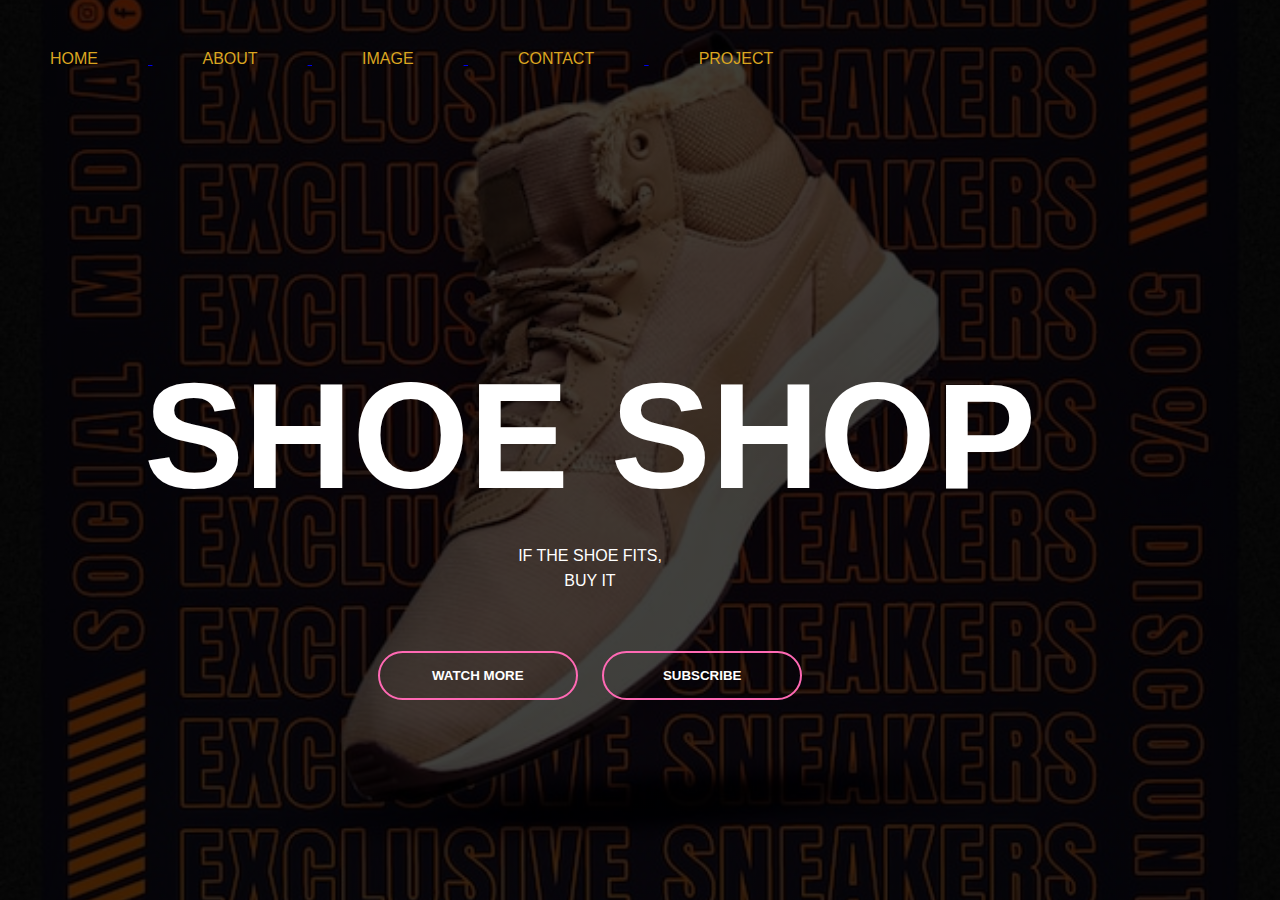
<file: index.html>
<!DOCTYPE html>
<html>
<head>
	<meta charset="utf-8">
	<meta name="viewport" content="width=device-width, initial-scale=1">
	<title>WEBSITE PROJECT</title>
	<link rel="stylesheet" type="text/css" href="style.css">
</head>
<body>
	<div class="banner">
		<div class="navbar">
			<ul>
				<li><a href="index.html">Home</li>
				<li><a href="about.html">About</li>
				<li><a href="image.html">Image</li>
				<li><a href="contact.html">Contact</li>
			    <li><a href="project.html">PROJECT</li></a>

			</ul>
			
		</div>
		<div class="content">
			<h1>SHOE SHOP</h1>
			<p>IF THE SHOE FITS, <br>BUY IT</p></br>
			<div>
			<button type="button"><span></span>WATCH MORE</button>
		<button type="button"><span></span>SUBSCRIBE</button>
			</div>
		</div>
		</div>

</body>
</html>
</file>
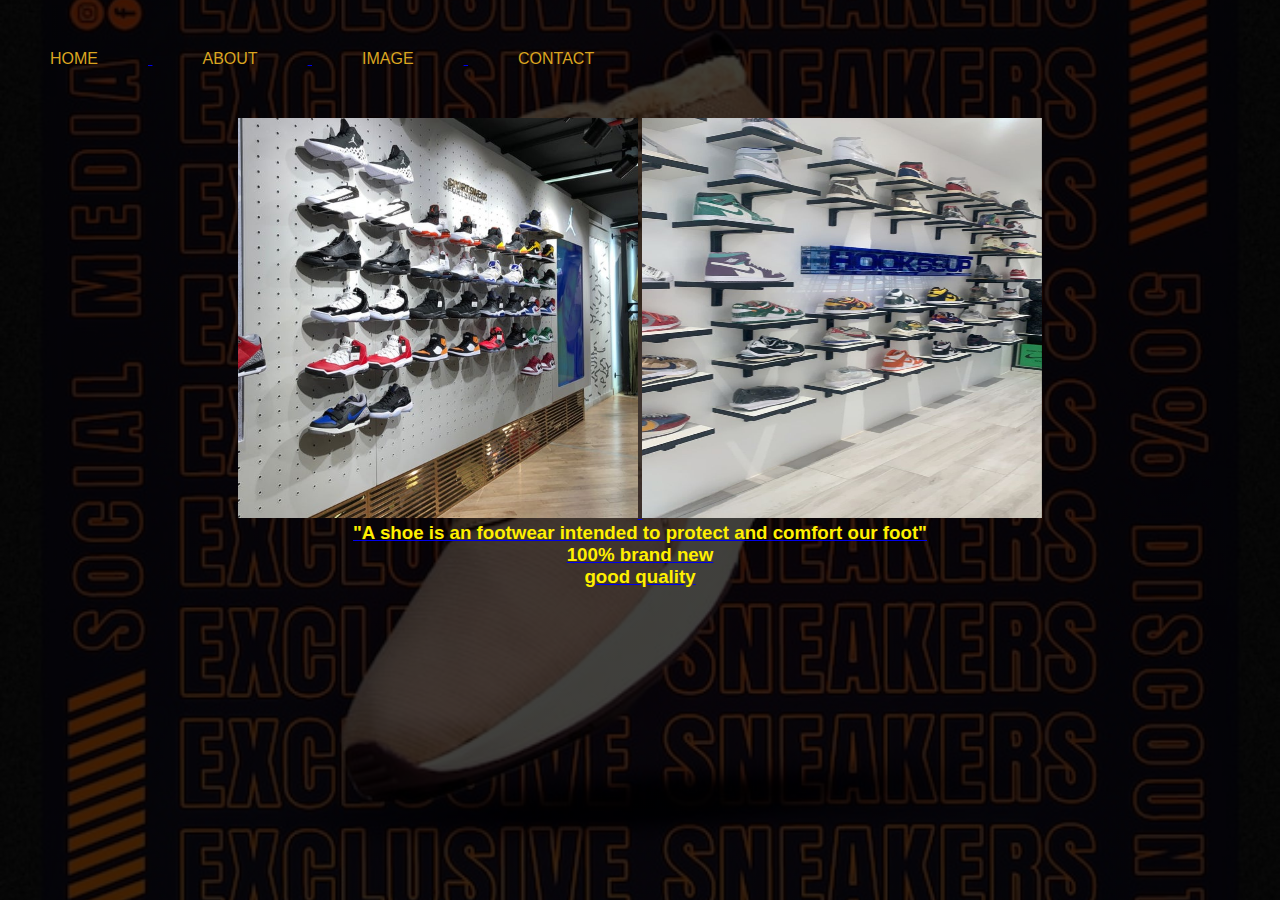
<file: about.html>
<!DOCTYPE html>
<html>
<head>
	<meta charset="utf-8">
	<meta name="viewport" content="width=device-width, initial-scale=1">
	<title>WEBSITE PROJECT</title>
	<link rel="stylesheet" type="text/css" href="style.css">
</head>
<body>
	<div class="banner">
		<div class="navbar">
			<ul>
				<li><a href="index.html">Home</li>
				<li><a href="about.html">About</li>
				<li><a href="image.html">Image</li>
				<li><a href="contact.html">Contact</li>
				
			</ul>
		</div>
			<center><img src="6.jpg" width="400" height="400">
				<img src="7.jpg" width="400" height="400">
		<font color="#fff>">	<p><h3>"A shoe is an footwear intended to protect and comfort our foot"
				<br> 100% brand new
				<br>good quality</h3></p></center>
</file>
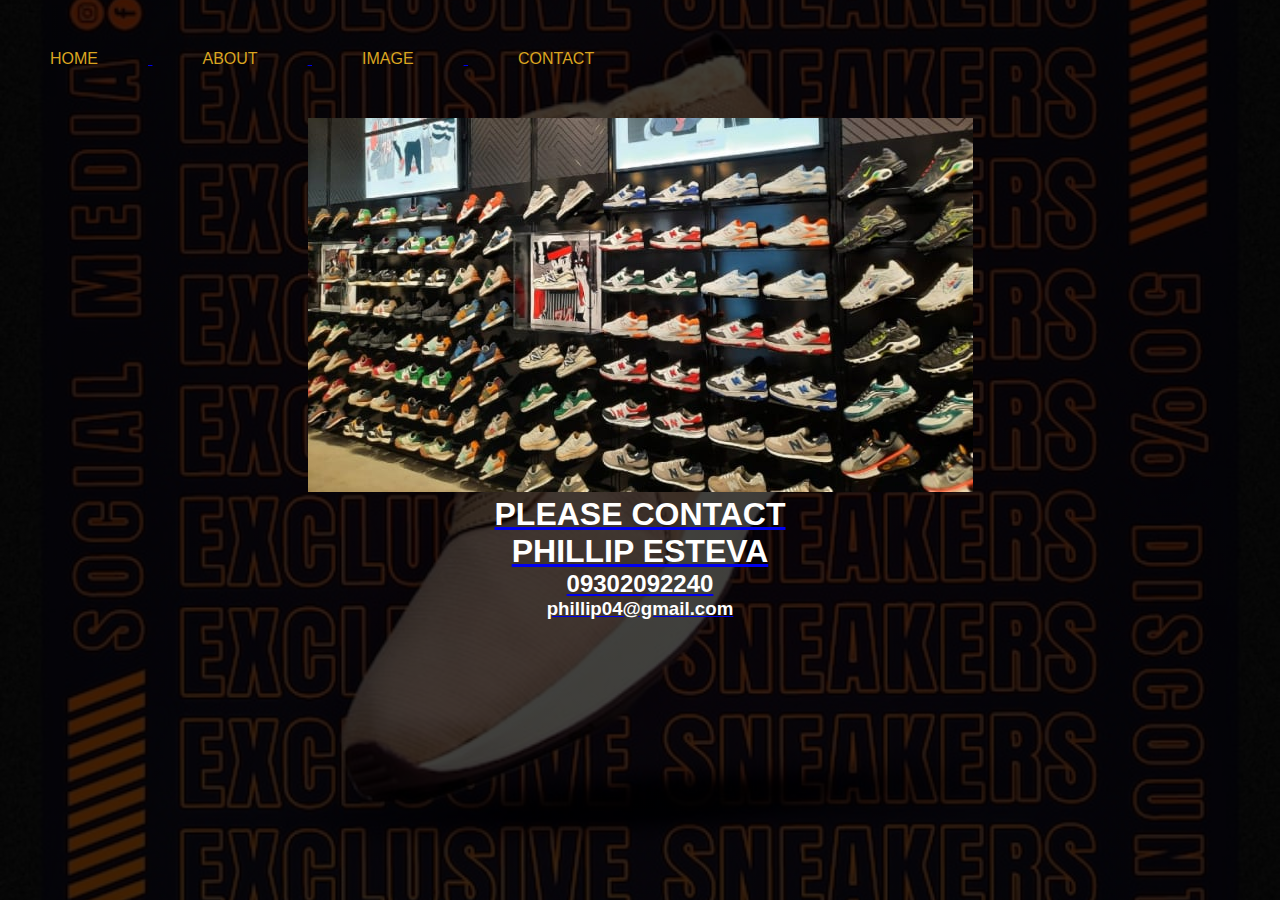
<file: contact.html>
<!DOCTYPE html>
<html>
<head>
	<meta charset="utf-8">
	<meta name="viewport" content="width=device-width, initial-scale=1">
	<title>WEBSITE PROJECT</title>
	<link rel="stylesheet" type="text/css" href="style.css">
</head>
<body>
	<div class="banner">
		<div class="navbar">
			<ul>
				<li><a href="index.html">Home</li>
				<li><a href="about.html">About</li>
				<li><a href="image.html">Image</li>
				<li><a href="contact.html">Contact</li>
				
			</ul>
		</div>
		<center><img src="8.jpg">
			<font color="#fff"><h1>PLEASE CONTACT </h1>
			<h1>PHILLIP ESTEVA</h1>
			<h2>09302092240</h2>
			<h3>phillip04@gmail.com</h3>
		</center>
</file>
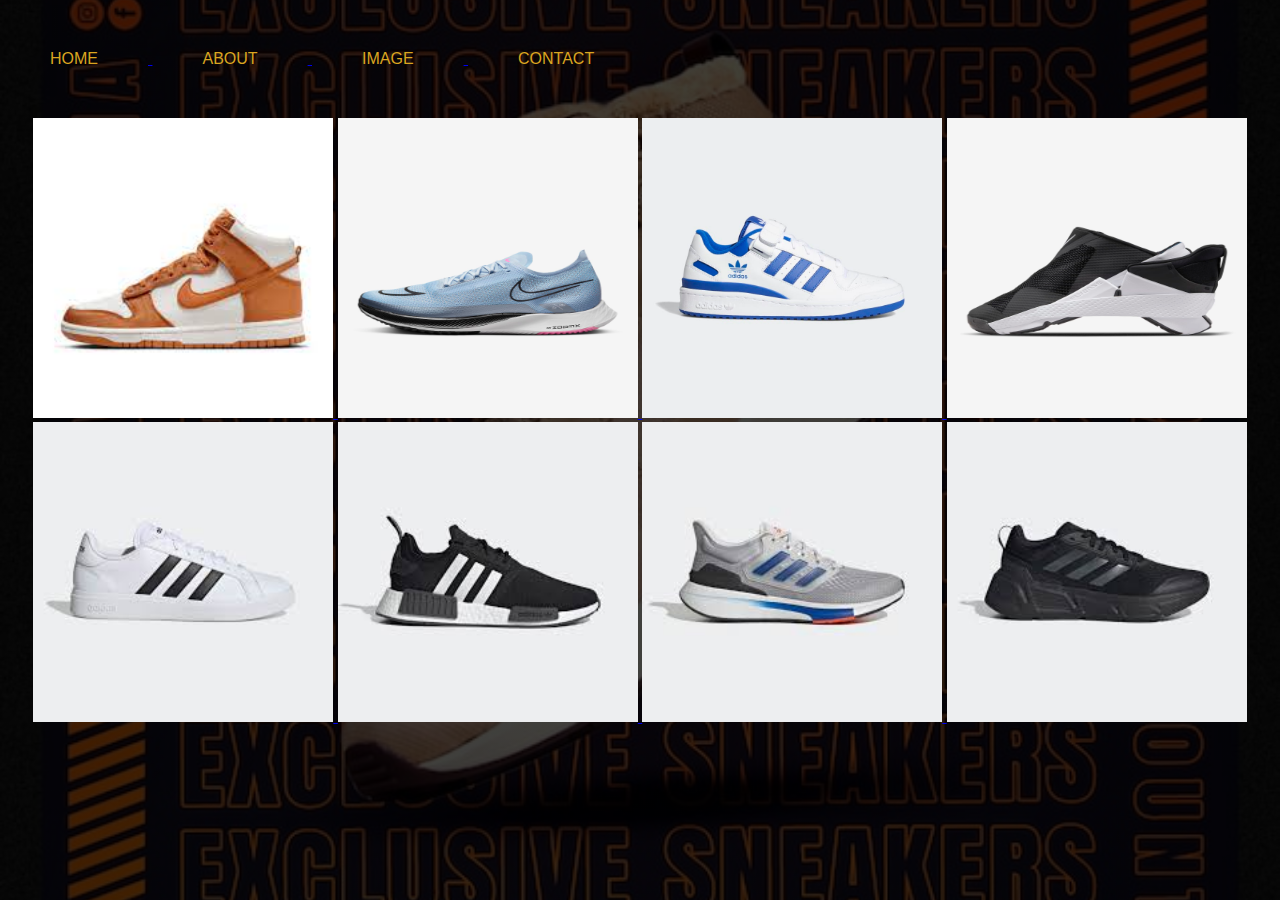
<file: image.html>
<!DOCTYPE html>
<html>
<head>
	<meta charset="utf-8">
	<meta name="viewport" content="width=device-width, initial-scale=1">
	<title>WEBSITE PROJECT</title>
	<link rel="stylesheet" type="text/css" href="style.css">
</head>
<body>
	<div class="banner">
		<div class="navbar">
			<ul>
				<li><a href="index.html">Home</li>
				<li><a href="about.html">About</li>
				<li><a href="image.html">Image</li>
				<li><a href="contact.html">Contact</li>

			</ul>
		</div>
			<div class="image">
		<center><img src="shoes.jpg" width="300" height="300">
			<img src="3.png" width="300" height="300">
			<img src="5.jpg" width="300" height="300">
			<img src="4.png" width="300" height="300">
			<img src="ad1.jpg" width="300" height="300">
			<img src="ad2.jpg" width="300" height="300">
			<img src="ad3.jpg" width="300" height="300">
			<img src="ad4.jpg" width="300" height="300"></center>
		</div>
	</div>
</file>
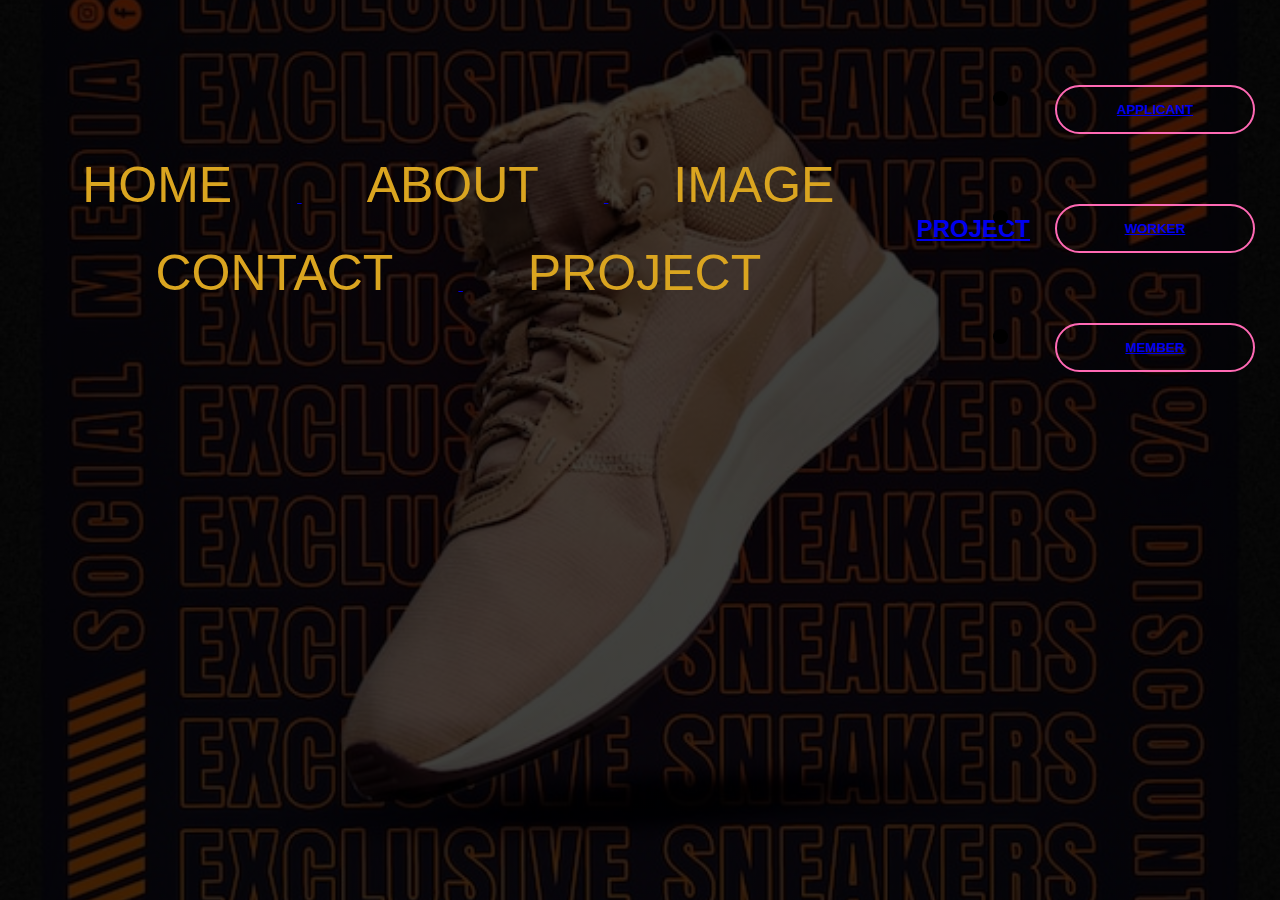
<file: project.html>
<!DOCTYPE html>
<html>
<head>
	<meta charset="utf-8">
	<meta name="viewport" content="width=device-width, initial-scale=1">
	<title>WEBSITE PROJECT</title>
	<link rel="stylesheet" type="text/css" href="style.css">
</head>
<body>
	<div class="banner">
		<div class="navbar">
			<ul>
				<li><a href="index.html">Home</li>
				<li><a href="about.html">About</li>
				<li><a href="image.html">Image</li>
				<li><a href="contact.html">Contact</li>
				<li><a href="#">Project</li>
				
			</ul>
		</nav>
		<h2>PROJECT</h2>

		<div class="button">
			<li><button class="btn"><a href="http://localhost/esteva/create.php">APPLICANT</li></button></a>
			<li><button class="btn"><a href="http://localhost/esteva/create1.php">WORKER</li></button></a>
			<li><button class="btn"><a href="http://localhost/esteva/create2.php">MEMBER</li></button></a>
		</div>




		
			<style type="text/css">

body{
    background-color: red;
    padding: 0;
    margin: 0
    overflow-x: hidden;	
    text-align:center;
 }

header{
	background-color: grey;
	padding: 15px;
}
header li{
    display: inline;
    padding: left; 45px;
}
header li a{
	color: blueviolet;
	text-decoration: none;
	padding: 50px;
	transition: 3s ease;
}
header li a: hover{
	color: blueviolet;
}
header ul #project a{
	color: red;
	background-color: lightcoral;
	border-radius: 30px;
	float: right;
	position: relative;
	top: 15px;
	transition: 3s ease;
	font-size: 50px;
}
li{
	font-size: 50px;
	padding: 15px;
	color: black;
}
</style>

</body>
</html>
</file>
<file: style.css>
*{
	margin: 0;
	padding: 0;
	font-family: sans-serif;
}
.banner{
	width: 100%;
	height: 100vh;
	background-image: linear-gradient(rgb(0, 0, 0,0.75),rgb(0, 0, 0,0.75)),url(background.jpg);
	background-size: cover;
	background-position: center;
}

.navbar{
	width: 100%;
	margin: auto;
	padding: 50px 0;
	display: flex;
	align-items: center;
	justify-content: space-between;
}
.navbar ul li{
	list-style: none;
	display: inline-block;
	margin: 0 50px;
	position: relative;


}
.navbar ul li a{
	text-decoration: none;
	color: goldenrod;
	text-transform: uppercase;

}
.navbar ul li::after{
	content: '';
	height: 3px;
	width: 0%;
	background: #FF69B4;
	position: absolute;
	left: 0;
	bottom: -10px;
	transition: 0.5s;
}
.navbar ul li:hover::after{
	width: 100%; 
}

.content{
	width: 100%;
	position: absolute;
	top: 50%;
	transform: translate(-50px);
	text-align: center;color: #fff;
}
.content h1{
	font-size: 150px;
	margin-top: -100px;
}
.content p{
	margin: 20px auto;
	font-weight: 100;
	line-height: 25px;
}
button{
	width: 200px;
	padding: 15px 0;
	text-align: center;
	margin: 20px 10px;
	border-radius: 25px;
	font-weight: bold;
	border: 2px solid #FF69B4;
	background: transparent;
	color: #fff;
	cursor: pointer;
	position: relative;
	overflow: hidden;
}
span{
	background: #111;
	height: 100%;
	width: 0%;
	border-radius: 25px;
	position: absolute;
	left: 0;
	bottom: 0;
	z-index: -1;
	transition: 0.5s;
}
button:hover span{
	width: 100%;

}
button:hover span{
	border: none;
}
</file>
